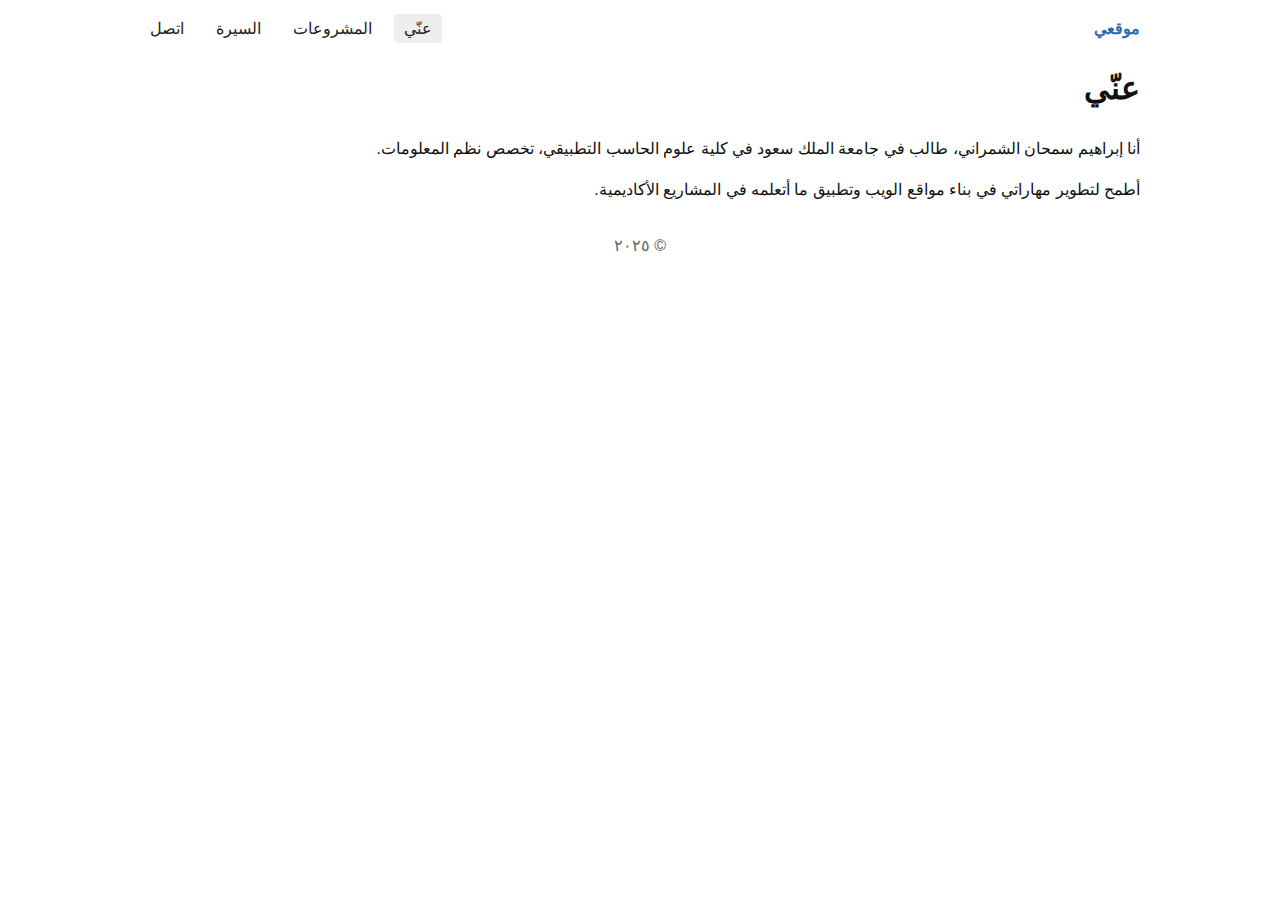
<file: about.html>
<!doctype html>
<html lang="ar" dir="rtl">
<head>
<meta charset="utf-8">
<meta name="viewport" content="width=device-width, initial-scale=1">
<title>عنّي</title>
<style>
body{font-family:Arial,sans-serif;margin:0;line-height:1.6;direction:rtl;padding:0 12px;color:#111}
.navbar{display:flex;justify-content:space-between;align-items:center;margin:16px auto;max-width:1000px}
.brand{text-decoration:none;color:#2b6cb0;font-weight:bold}
.nav-links{list-style:none;display:flex;gap:12px;margin:0;padding:0}
.nav-links a{text-decoration:none;color:#222;padding:6px 10px;border-radius:4px}
.nav-links a[aria-current=page]{background:#eee}
.container{max-width:1000px;margin:20px auto}
.hero{padding:20px 0}
button{padding:10px 14px;border:none;border-radius:4px;background:#2b6cb0;color:#fff;cursor:pointer}
input,textarea{padding:8px;border:1px solid #ccc;border-radius:4px;width:100%}
form{display:flex;flex-direction:column;gap:12px;width:100%;max-width:600px}
footer{text-align:center;margin:30px auto;color:#666}
</style>
</head>
<body>
<header>
<nav class="navbar">
<a class="brand" href="index.html">موقعي</a>
<ul class="nav-links">
<li><a href="about.html" aria-current="page">عنّي</a></li>
<li><a href="projects.html">المشروعات</a></li>
<li><a href="resume.html">السيرة</a></li>
<li><a href="contact.html">اتصل</a></li>
</ul>
</nav>
</header>

<main class="container">
<h1>عنّي</h1>
<p>أنا إبراهيم سمحان الشمراني، طالب في جامعة الملك سعود في كلية علوم الحاسب التطبيقي، تخصص نظم المعلومات.</p>
<p>أطمح لتطوير مهاراتي في بناء مواقع الويب وتطبيق ما أتعلمه في المشاريع الأكاديمية.</p>
</main>

<footer>
<p>© ٢٠٢٥</p>
</footer>
<script>
document.addEventListener('DOMContentLoaded',function(){
var b=document.getElementById('heroBtn');
if(b){b.addEventListener('click',function(){alert('تم الضغط على الزر');});}
var f=document.getElementById('contactForm');
if(f){f.addEventListener('submit',function(e){
e.preventDefault();
var n=document.getElementById('name').value.trim();
var em=document.getElementById('email').value.trim();
var m=document.getElementById('message').value.trim();
var r=document.getElementById('formResult');
if(!n||!em||!m){r.textContent='يرجى تعبئة جميع الحقول';r.style.color='red';return;}
var p=/^[^\s@]+@[^\s@]+\.[^\s@]+$/;
if(!p.test(em)){r.textContent='بريد غير صحيح';r.style.color='red';return;}
r.textContent='تم الإرسال بنجاح';r.style.color='green';
f.reset();
});}});
</script>
</body>
</html>
</file>
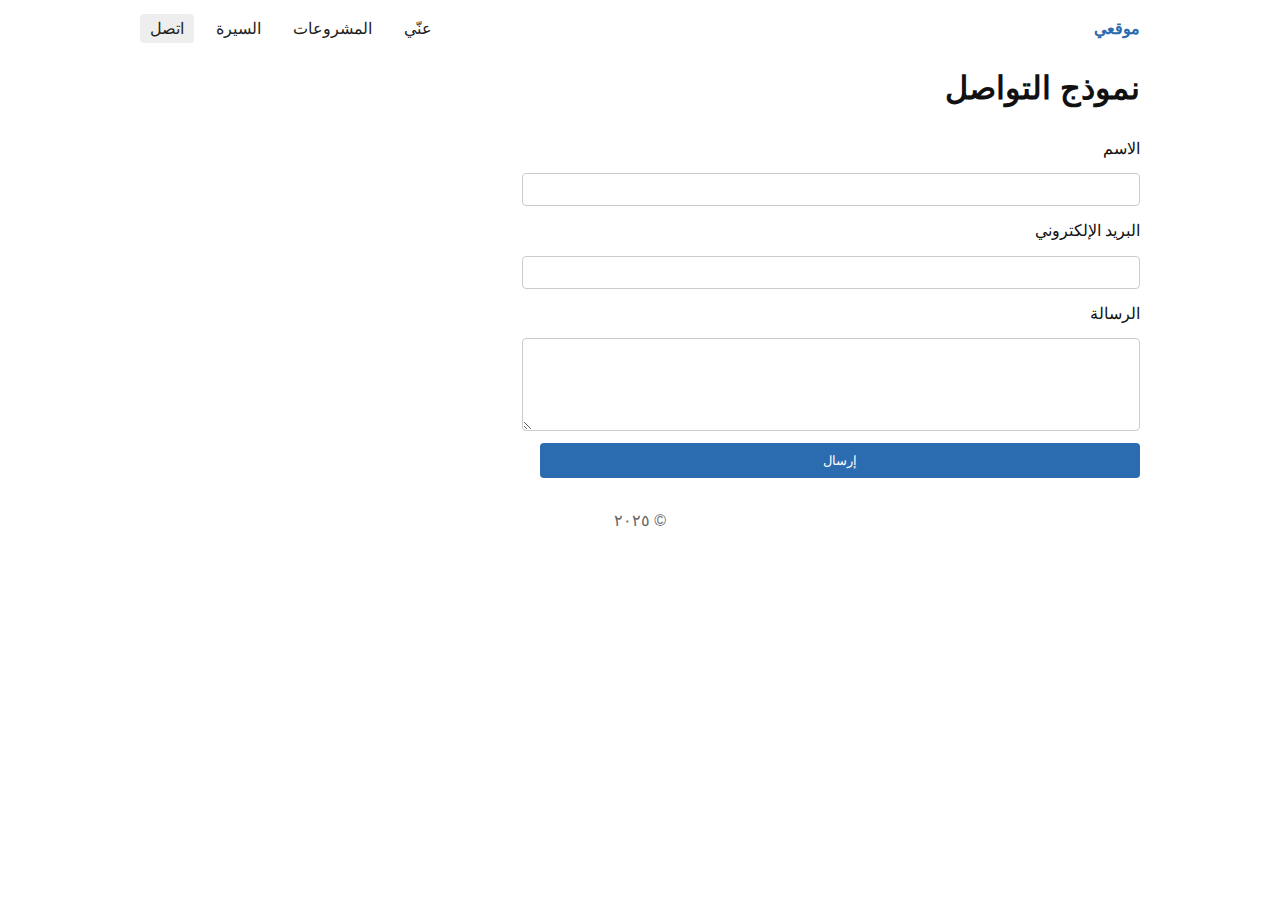
<file: contact.html>
<!doctype html>
<html lang="ar" dir="rtl">
<head>
<meta charset="utf-8">
<meta name="viewport" content="width=device-width, initial-scale=1">
<title>اتصل</title>
<style>
body{font-family:Arial,sans-serif;margin:0;line-height:1.6;direction:rtl;padding:0 12px;color:#111}
.navbar{display:flex;justify-content:space-between;align-items:center;margin:16px auto;max-width:1000px}
.brand{text-decoration:none;color:#2b6cb0;font-weight:bold}
.nav-links{list-style:none;display:flex;gap:12px;margin:0;padding:0}
.nav-links a{text-decoration:none;color:#222;padding:6px 10px;border-radius:4px}
.nav-links a[aria-current=page]{background:#eee}
.container{max-width:1000px;margin:20px auto}
.hero{padding:20px 0}
button{padding:10px 14px;border:none;border-radius:4px;background:#2b6cb0;color:#fff;cursor:pointer}
input,textarea{padding:8px;border:1px solid #ccc;border-radius:4px;width:100%}
form{display:flex;flex-direction:column;gap:12px;width:100%;max-width:600px}
footer{text-align:center;margin:30px auto;color:#666}
</style>
</head>
<body>
<header>
<nav class="navbar">
<a class="brand" href="index.html">موقعي</a>
<ul class="nav-links">
<li><a href="about.html">عنّي</a></li>
<li><a href="projects.html">المشروعات</a></li>
<li><a href="resume.html">السيرة</a></li>
<li><a href="contact.html" aria-current="page">اتصل</a></li>
</ul>
</nav>
</header>

<main class="container">
<h1>نموذج التواصل</h1>
<form id="contactForm" novalidate>
<label for="name">الاسم</label>
<input id="name" required>

<label for="email">البريد الإلكتروني</label>
<input id="email" type="email" required>

<label for="message">الرسالة</label>
<textarea id="message" rows="5" required></textarea>

<button type="submit">إرسال</button>
</form>

<p id="formResult"></p>
</main>

<footer>
<p>© ٢٠٢٥</p>
</footer>

<script>
document.addEventListener('DOMContentLoaded',function(){
var b=document.getElementById('heroBtn');
if(b){b.addEventListener('click',function(){alert('تم الضغط على الزر');});}
var f=document.getElementById('contactForm');
if(f){f.addEventListener('submit',function(e){
e.preventDefault();
var n=document.getElementById('name').value.trim();
var em=document.getElementById('email').value.trim();
var m=document.getElementById('message').value.trim();
var r=document.getElementById('formResult');
if(!n||!em||!m){r.textContent='يرجى تعبئة جميع الحقول';r.style.color='red';return;}
var p=/^[^\s@]+@[^\s@]+\.[^\s@]+$/;
if(!p.test(em)){r.textContent='بريد غير صحيح';r.style.color='red';return;}
r.textContent='تم الإرسال بنجاح';r.style.color='green';
f.reset();
});}});
</script>
</body>
</html>
</file>
